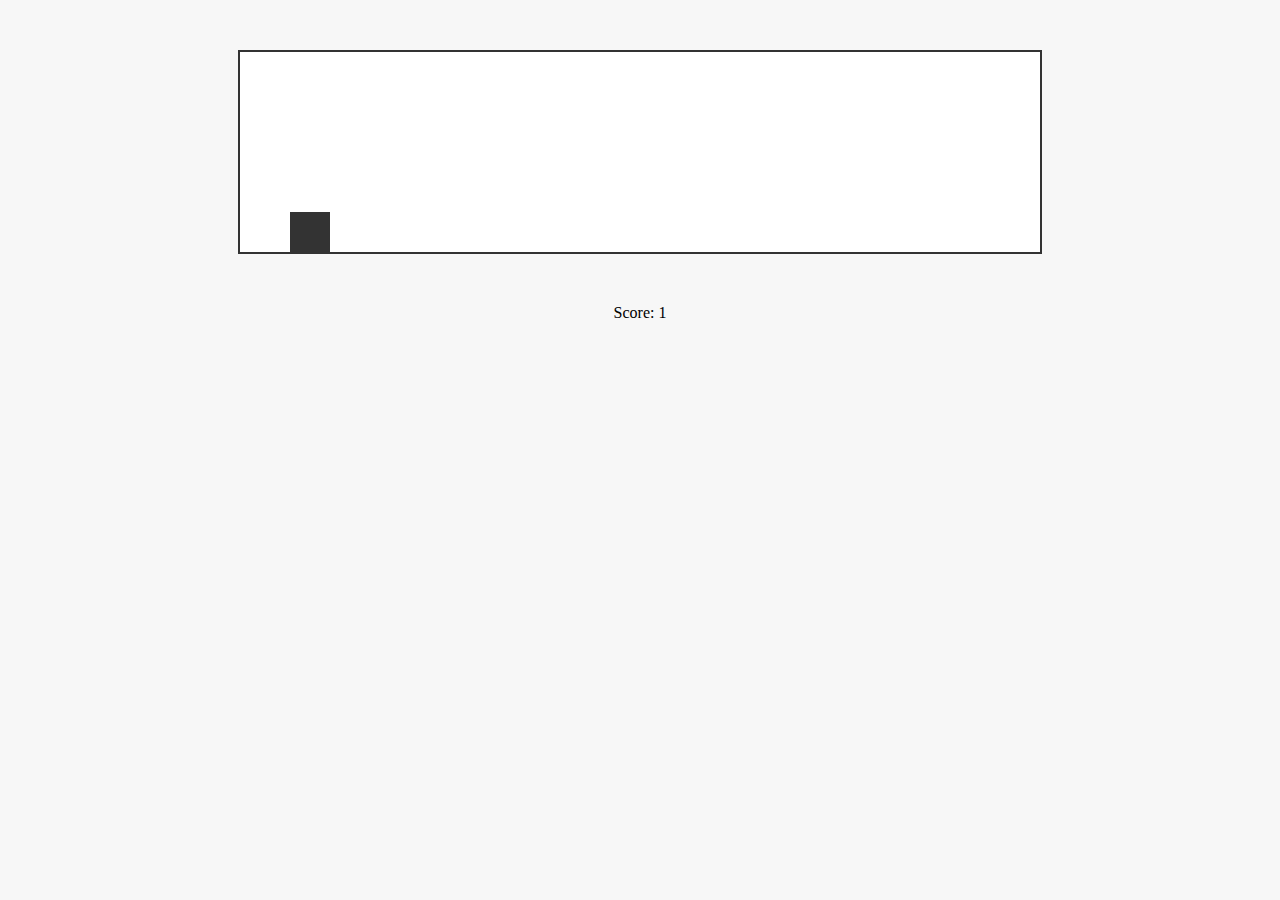
<file: dino.html>
<!DOCTYPE html>
<html lang="en">
<head>
  <meta charset="UTF-8">
  <meta name="viewport" content="width=device‑width, initial‑scale=1.0">
  <title>Dino Game Clone</title>
  <style>
    * { margin: 0; padding: 0; box‑sizing: border‑box; }
    body { background: #f7f7f7; font‑family: sans‑serif; overflow: hidden; }
    #game { position: relative; width: 800px; height: 200px; margin: 50px auto; border: 2px solid #333; background: #fff; overflow: hidden; }
    #dino { position: absolute; bottom: 0; left: 50px; width: 40px; height: 40px; background: #333; transition: bottom 0.1s; }
    .obstacle { position: absolute; bottom: 0; width: 20px; height: 40px; background: red; right: 0; }
    #score { text-align: center; font‑size: 24px; margin-top: 10px; }
  </style>
</head>
<body>

  <div id="game">
    <div id="dino"></div>
  </div>
  <div id="score">Score: 0</div>

  <script>
    const dino = document.getElementById('dino');
    const game = document.getElementById('game');
    const scoreDisplay = document.getElementById('score');

    let isJumping = false;
    let position = 0;
    let score = 0;

    function jump() {
      if (isJumping) return;
      isJumping = true;
      let upInterval = setInterval(() => {
        if (position >= 100) {
          clearInterval(upInterval);
          let downInterval = setInterval(() => {
            if (position <= 0) {
              clearInterval(downInterval);
              isJumping = false;
            } else {
              position -= 10;
              dino.style.bottom = position + 'px';
            }
          }, 20);
        } else {
          position += 10;
          dino.style.bottom = position + 'px';
        }
      }, 20);
    }

    function createObstacle() {
      const obstacle = document.createElement('div');
      obstacle.classList.add('obstacle');
      game.appendChild(obstacle);

      let obstaclePosition = 800;
      obstacle.style.right = obstaclePosition + 'px';

      let moveObstacle = setInterval(() => {
        obstaclePosition += 5; // moving left
        obstacle.style.right = obstaclePosition + 'px';

        if (obstaclePosition > 800 + 20) {
          clearInterval(moveObstacle);
          game.removeChild(obstacle);
          score += 1;
          scoreDisplay.textContent = 'Score: ' + score;
        }

        // collision detection
        if (
          obstaclePosition >= 50 && obstaclePosition <= 90 &&
          position < 40
        ) {
          clearInterval(moveObstacle);
          alert('Game Over! Score: ' + score);
          location.reload();
        }
      }, 20);

      setTimeout(createObstacle, Math.random() * 3000 + 1000);
    }

    document.addEventListener('keydown', (e) => {
      if (e.code === 'Space') {
        jump();
      }
    });

    createObstacle();
  </script>

</body>
</html>
</file>
